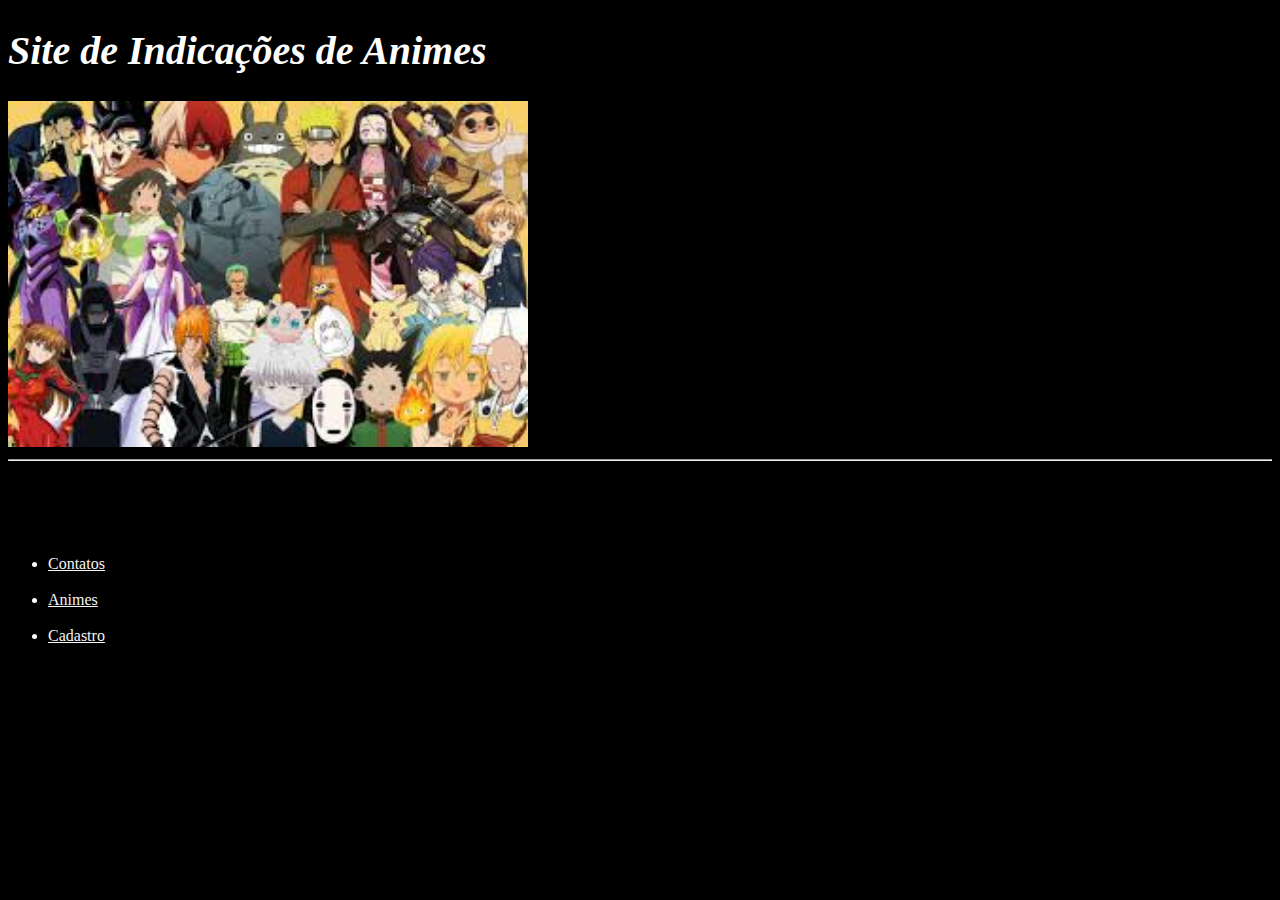
<file: index.html>
<!DOCTYPE html>
<html>

<head>
    <meta charset="utf-8">
    <meta name="viewport" content="width=device-width, initial-scale=1.0">
    <link rel="shortcut icon" href="/favicon.ico" type="image / x-icon">
    <title> IAnimes</title>
    <link rel="stylesheet" href="Style.css"> </head>


<body id="corpo">


    <header>
        <h1 id="title">Site de Indicações de Animes </h1>
        <img src="files/animes.jfif" alt="Logo da pagina" width=520 heigsht=520>>
        <hr> Olá Otakus estamos iniciando esse site para indicar animes pra vcs que são iniciantes. Espero que vcs possam aproveitar.

        <p>Nos links <strong>abaixo </strong>
            <br> vocês vão poder acessar o que vcs procurarem.

    </header>


    <nav>
        <ul class="listas">
            <li>
                <a href="contact.html" , class="links">Contatos</a>
            </li><br>
            <li> <a href="files/Animes.html" , class="links">Animes</a></li><br>
            <li>
                <a href="Cadastro.html" , class="links">Cadastro</a>
            </li>
        </ul>
    </nav>
    <br><br>


    <footer></footer>
</body>

</html>
</file>
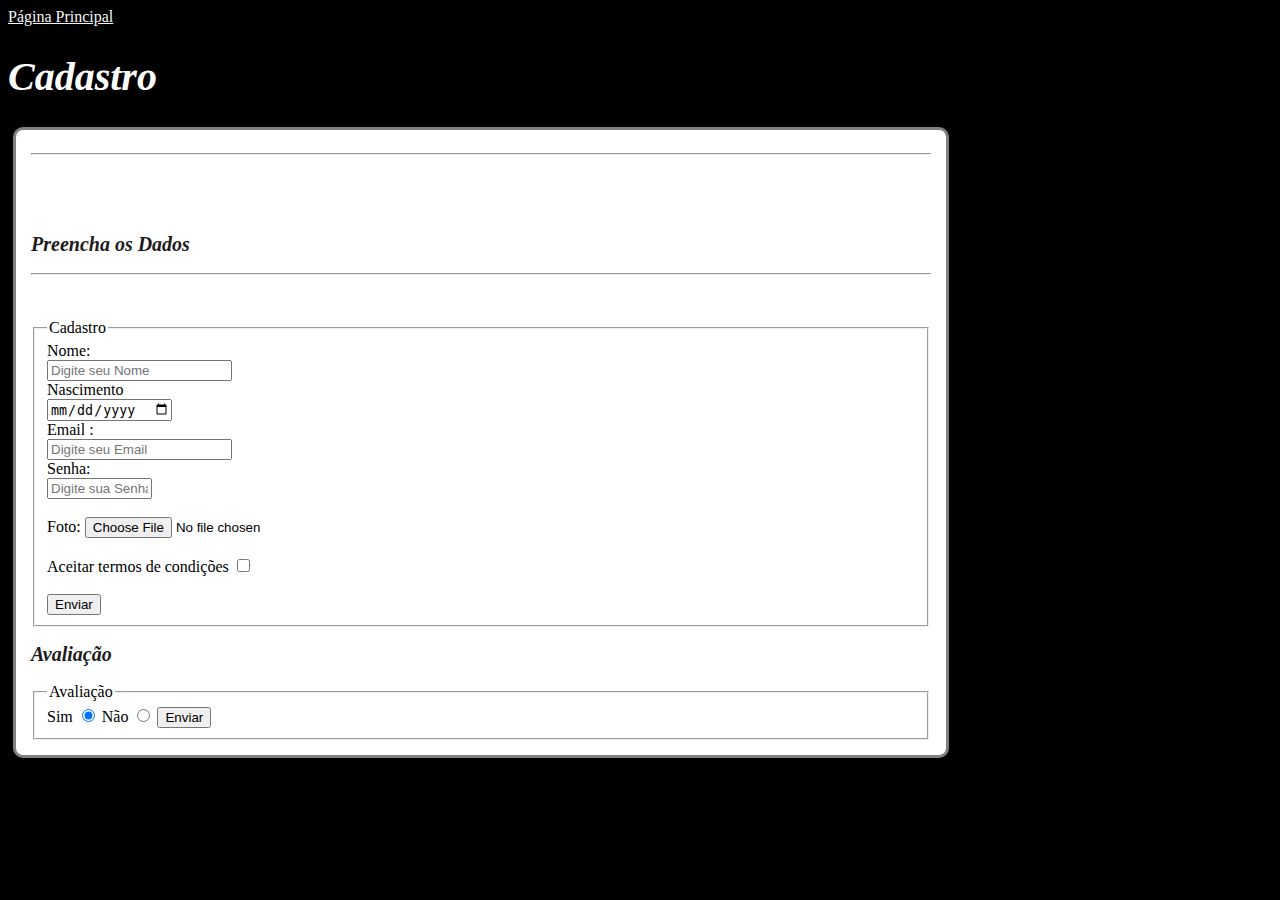
<file: Cadastro.html>
<!DOCTYPE html>
<html lang="en">

<head>
    <meta charset="UTF-8">
    <meta http-equiv="X-UA-Compatible" content="IE=edge">
    <meta name="viewport" content="width=device-width, initial-scale=1.0">
    <title>IAnimes</title>
    <link rel="stylesheet" href="Style.css"> </head>
</head>

<body id="corpo">
    <a href="index.html" , class="links">Página Principal </a>


    </P>
    <header>
        <h1 id="title">Cadastro</h1>
        <article class="conteudo">

            <hr><br><br><br>
            <h2 class="subtitle">Preencha os Dados</h2>
            <hr> <br><br>
            <form id="Cadastro" action="" method="Post" enctype="multipart/form-data">

                <fieldset form="Cadastro">
                    <legend>
                        Cadastro
                    </legend>
                    <label> Nome:</label><br>
                    <input type="text" placeholder="Digite seu Nome " required, autocomplete="name"><br>
                    <label>Nascimento</label><br>
                    <input type="date" placeholder="Seu ano de nascimento" required>
                    <br>

                    <label for=""> Email :  </label><br>
                    <input type="email" placeholder="Digite seu Email" required, autocomplete="on"><br>
                    <label for="">Senha:</label><br>
                    <input type="password" placeholder="Digite sua Senha " required, minlength="6" maxlength="10" size="10" autocomplete="on" title="Senha com no minimo 6 caracteres e no máximo 10 caracteres."> <br><br>
                    <label>Foto:</label>
                    <input type="file" accept="all" title="Enviar seu Curriculo"><br><br>
                    <label for="Termos">Aceitar termos de condições</label>
                    <input type="checkbox" name="termos" id="Termos"><br><br>
                    <button>Enviar </button>
                </fieldset>
                <h2 class="subtitle">Avaliação</h2>
                <fieldset>
                    <legend>Avaliação</legend>
                    <label for="yep">Sim </label>
                    <input checked type="radio" id="yep" name="avalição" value="yes">
                    <!--Avaliação-->

                    <label for="nono">Não</label>
                    <input type="radio" id="nono" name="Avaliação" value="no">
                    <button form="submit">Enviar</button>
                </fieldset>



            </form>
        </article>
    </header>

</body>

</html>
</file>
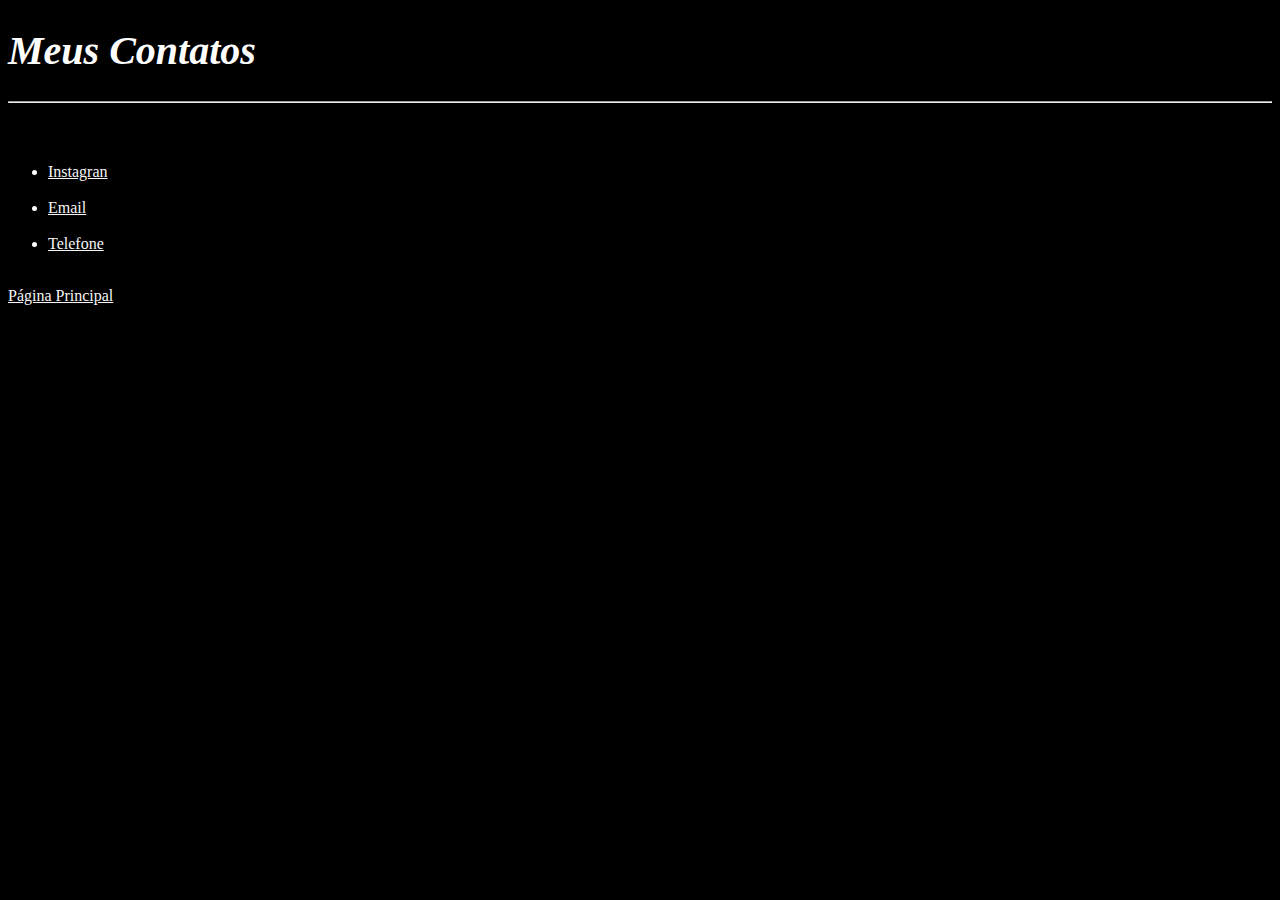
<file: contact.html>
<!DOCTYPE html>
<html lang="pt-br">

<head>
    <meta charset="utf-8">
    <meta name="viewport" content="width=device-width, initial-scale=1.0">
    <title> Contatos</title>
    <link rel="stylesheet" href="Style.css"> </head>

</head>


<body id="corpo">
    <header>

        <h1 id="title">Meus Contatos</h1>
        <hr><br><br>

        <ul class="listas">
            <li><a href="https://www.instagram.com/ramonuriel_/" target="blank" , class="links">Instagran</a></li><br>
            <li><a href="https://mail.google.com/mail/u/0/#inbox" target="blank" , class="links"> Email </a></li><br>
            <li><a href="tel:+5581984424031" target="blank" , class="links">Telefone </a> </li><br>
        </ul>


    </header>



    <a href="index.html" class="links">Página Principal </a>

</body>

</html>
</file>
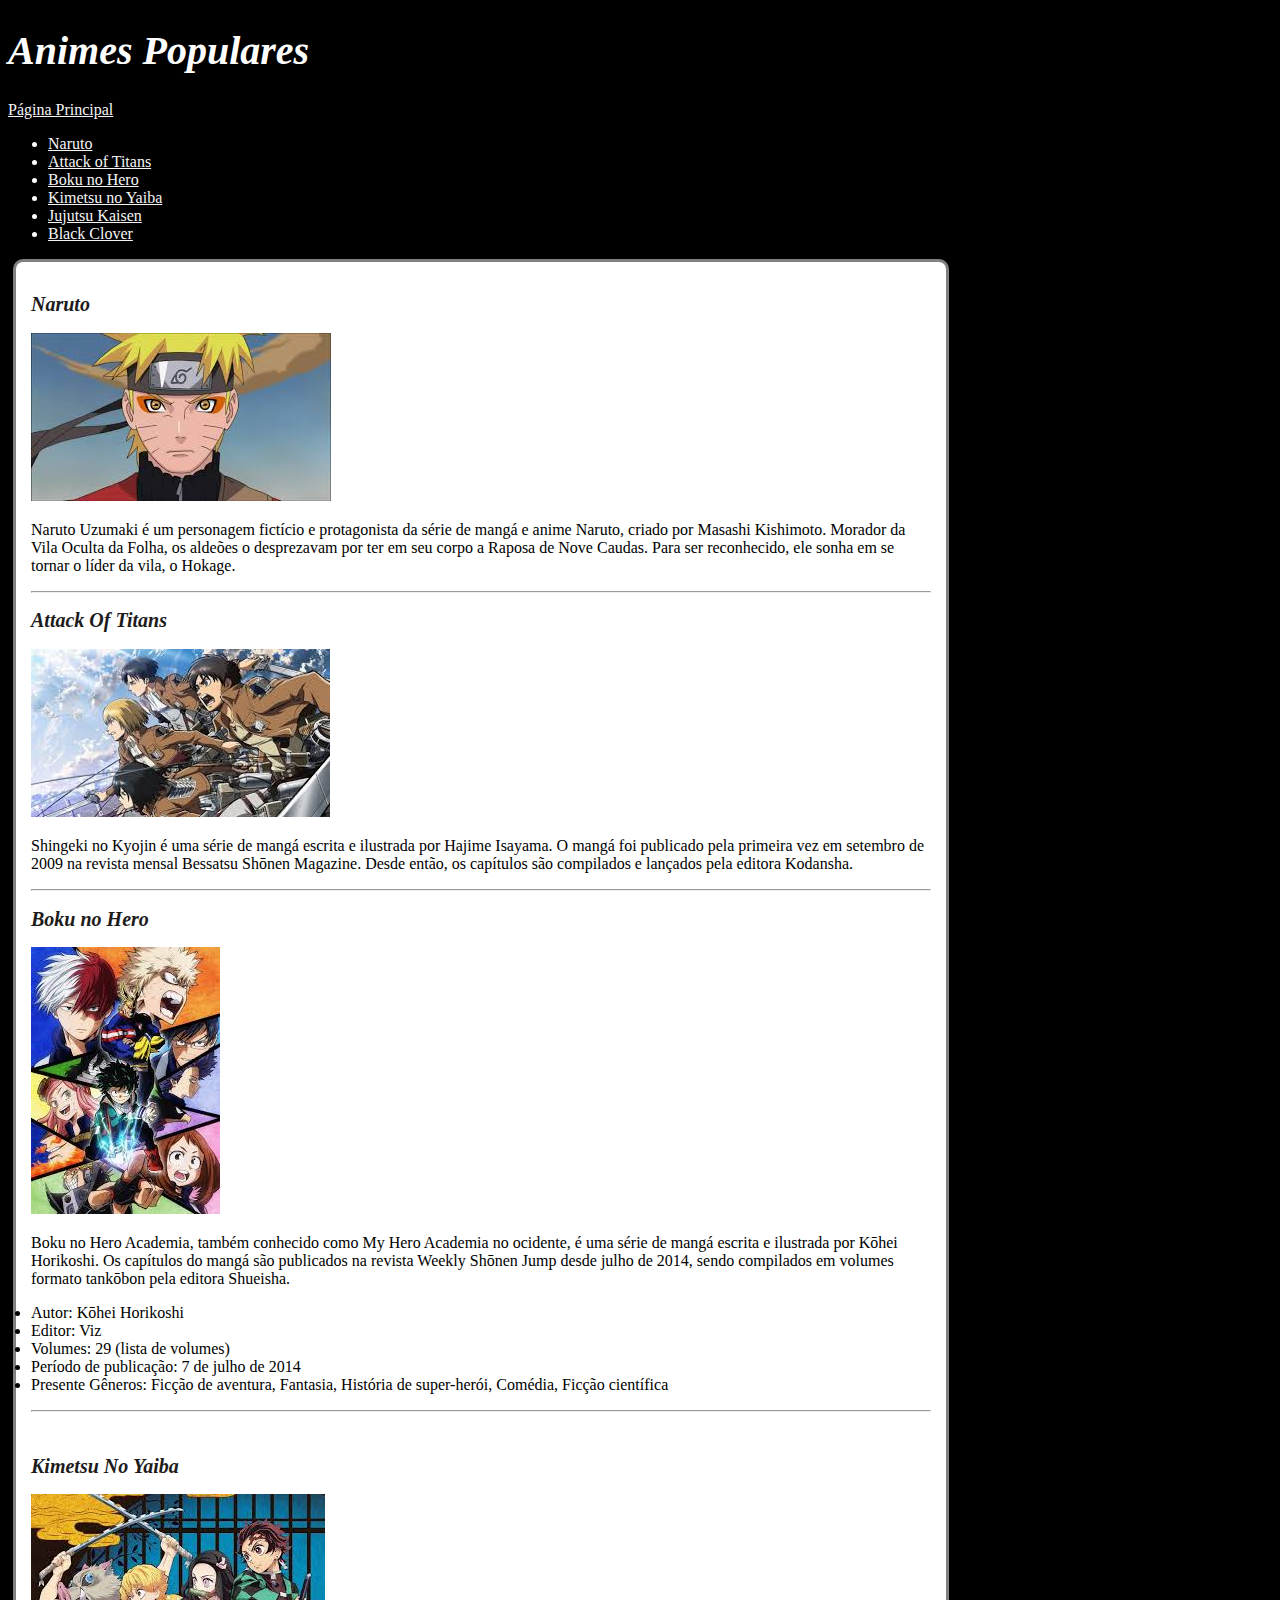
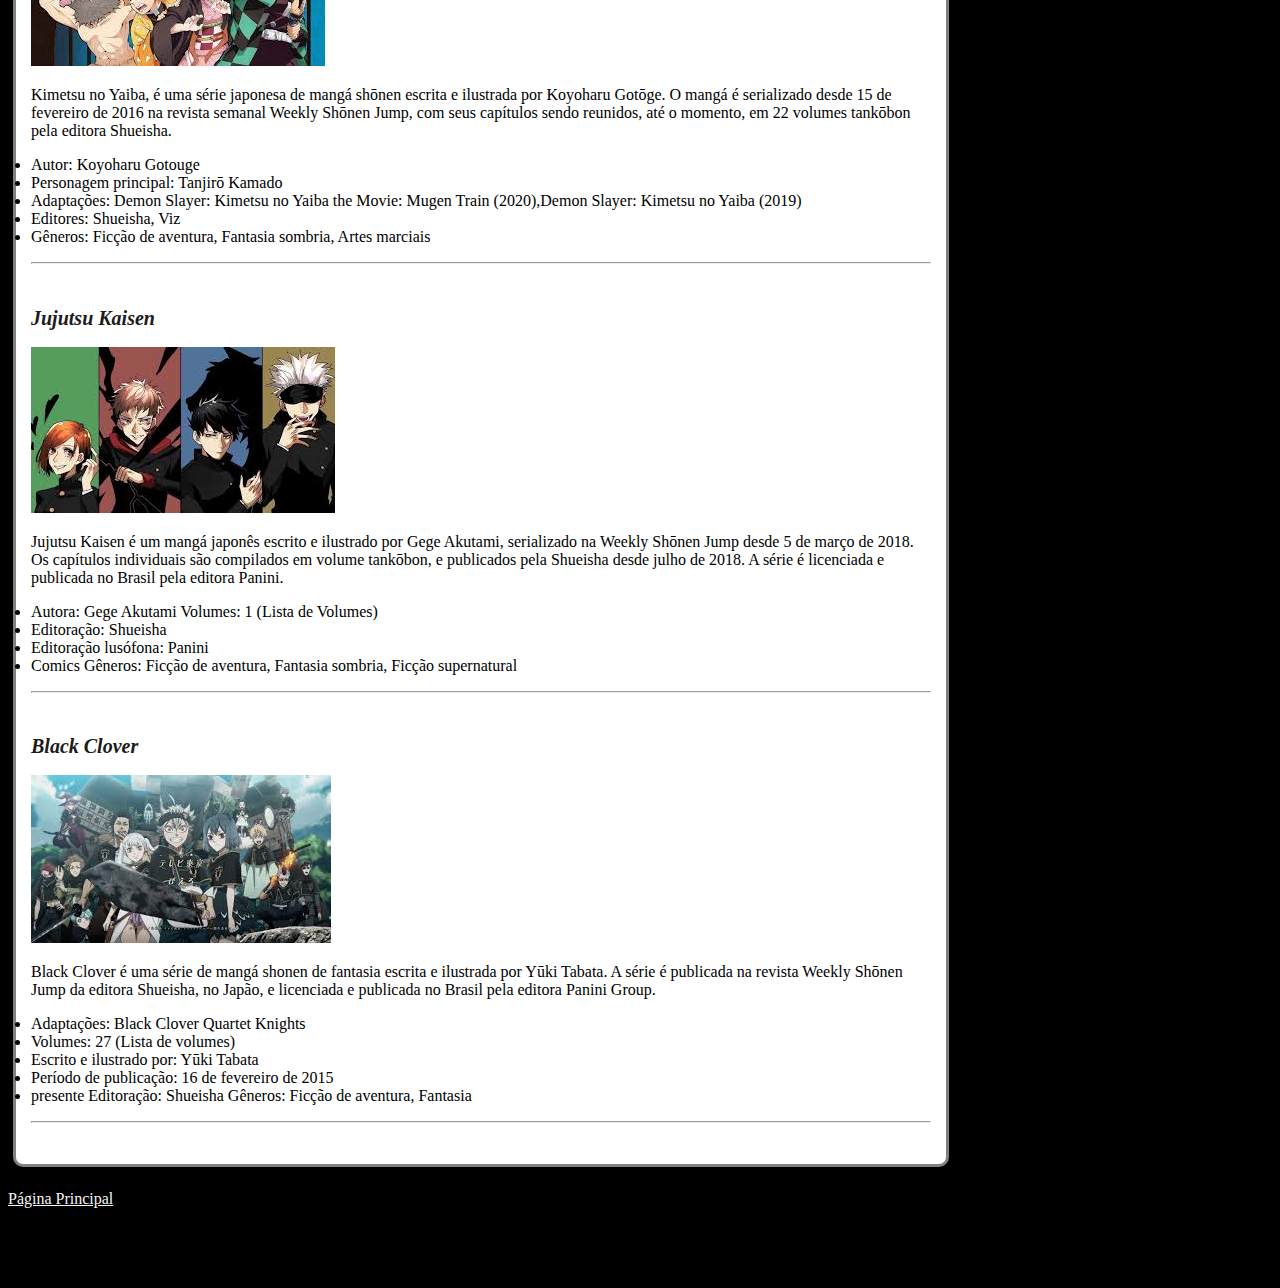
<file: files/Animes.html>
<!DOCTYPE html>
<html lang="en">

<head>
    <meta charset="UTF-8">
    <meta http-equiv="X-UA-Compatible" content="IE=edge">
    <meta name="viewport" content="width=device-width, initial-scale=1.0">
    <title>Animes</title>
    <link rel="stylesheet" href="../Style.css"> </head>
</head>

<body id="corpo">




    <h1 id="title">Animes Populares</h1>
    <p>
        <a href="../index.html" , class="links">Página Principal</a><br>
        <ul class="listas">
            <li><a href="#Naruto" , class="links">Naruto</a></li>
            <li><a href="#AOT" , class="links">Attack of Titans</a></li>
            <li><a href="#BNH" , class="links">Boku no Hero</a></li>
            <li><a href="#Kimetsu" , class="links">Kimetsu no Yaiba</a></li>
            <li><a href="#Jujutsu" , class="links">Jujutsu Kaisen</a></li>
            <li><a href="#BC" , class="links">Black Clover</a></li>
        </ul>

        <article class="conteudo">
            <H2 id="Naruto" class="subtitle">Naruto</H2>
            <img src="naruto.jfif" alt="Imagem do Anime Naruto">
            <br>
            <p class="paragrafo"> Naruto Uzumaki é um personagem fictício e protagonista da série de mangá e anime Naruto, criado por Masashi Kishimoto. Morador da Vila Oculta da Folha, os aldeões o desprezavam por ter em seu corpo a Raposa de Nove Caudas. Para ser reconhecido,
                ele sonha em se tornar o líder da vila, o Hokage.</p>
            <hr>

            <h2 id="AOT" class="subtitle">Attack Of Titans</h2>

            <img src="AOT.jfif" alt="Imagem do Anime Shiguenki no Kyojin">
            <p class="paragrafo"> Shingeki no Kyojin é uma série de mangá escrita e ilustrada por Hajime Isayama. O mangá foi publicado pela primeira vez em setembro de 2009 na revista mensal Bessatsu Shōnen Magazine. Desde então, os capítulos são compilados e lançados pela
                editora Kodansha.
            </p>
            <hr>

            <h2 id="BNH" class="subtitle">Boku no Hero</h2>
            <img src="BNH.jfif" alt="Imagem do Anime Boku no Hero"><br>
            <p class="paragrafo">Boku no Hero Academia, também conhecido como My Hero Academia no ocidente, é uma série de mangá escrita e ilustrada por Kōhei Horikoshi. Os capítulos do mangá são publicados na revista Weekly Shōnen Jump desde julho de 2014, sendo compilados
                em volumes formato tankōbon pela editora Shueisha.<br>
                <li>Autor: Kōhei Horikoshi</li>
                <li>Editor: Viz </li>
                <li>Volumes: 29 (lista de volumes)</li>
                <li>Período de publicação: 7 de julho de 2014</li>
                <li>Presente Gêneros: Ficção de aventura, Fantasia, História de super-herói, Comédia, Ficção científica
                </li>
            </p>
            <hr><br>

            <h2 id="Kimetsu" class="subtitle">Kimetsu No Yaiba</h2>
            <img src="Kimetsu.jfif" alt="Imagem do Anime Kimetsu no Yaiba"><br>
            <p class="paragrafo"> Kimetsu no Yaiba, é uma série japonesa de mangá shōnen escrita e ilustrada por Koyoharu Gotōge. O mangá é serializado desde 15 de fevereiro de 2016 na revista semanal Weekly Shōnen Jump, com seus capítulos sendo reunidos, até o momento, em
                22 volumes tankōbon pela editora Shueisha.<br>
                <li>Autor: Koyoharu Gotouge</li>
                <li>Personagem principal: Tanjirō Kamado </li>
                <li>Adaptações: Demon Slayer: Kimetsu no Yaiba the Movie: Mugen Train (2020),Demon Slayer: Kimetsu no Yaiba (2019)</li>
                <li>Editores: Shueisha, Viz</li>
                <li>Gêneros: Ficção de aventura, Fantasia sombria, Artes marciais
                </li>
            </p>
            <hr><br>

            <h2 id="Jujutsu" class="subtitle">Jujutsu Kaisen</h2>
            <img src="jujutsu.jfif" alt="Imagem do Anime Jujutsu Kaisen"><br>
            <p class="paragrafo">Jujutsu Kaisen é um mangá japonês escrito e ilustrado por Gege Akutami, serializado na Weekly Shōnen Jump desde 5 de março de 2018. Os capítulos individuais são compilados em volume tankōbon, e publicados pela Shueisha desde julho de 2018.
                A série é licenciada e publicada no Brasil pela editora Panini.<br>
                <li>Autora: Gege Akutami Volumes: 1 (Lista de Volumes)</li>
                <li>Editoração: Shueisha</li>
                <li>Editoração lusófona: Panini </li>
                <li> Comics Gêneros: Ficção de aventura, Fantasia sombria, Ficção supernatural</li>
            </p>
            <hr><br>

            <h2 id="BC" class="subtitle">Black Clover</h2>
            <img src="BC.jfif" alt="Imagem do Anime Black Clover"><br>
            <p class="paragrafo">Black Clover é uma série de mangá shonen de fantasia escrita e ilustrada por Yūki Tabata. A série é publicada na revista Weekly Shōnen Jump da editora Shueisha, no Japão, e licenciada e publicada no Brasil pela editora Panini Group. <br>
                <li>Adaptações: Black Clover Quartet Knights</li>
                <li>Volumes: 27 (Lista de volumes) </li>
                <li> Escrito e ilustrado por: Yūki Tabata</li>
                <li> Período de publicação: 16 de fevereiro de 2015 </li>
                <li>presente Editoração: Shueisha Gêneros: Ficção de aventura, Fantasia</li>
            </p>
            <hr><br>


        </article><br>



        <a href="../index.html" , class="links">Página Principal</a><br><br><br><br><br>
</body>


</html>
</file>
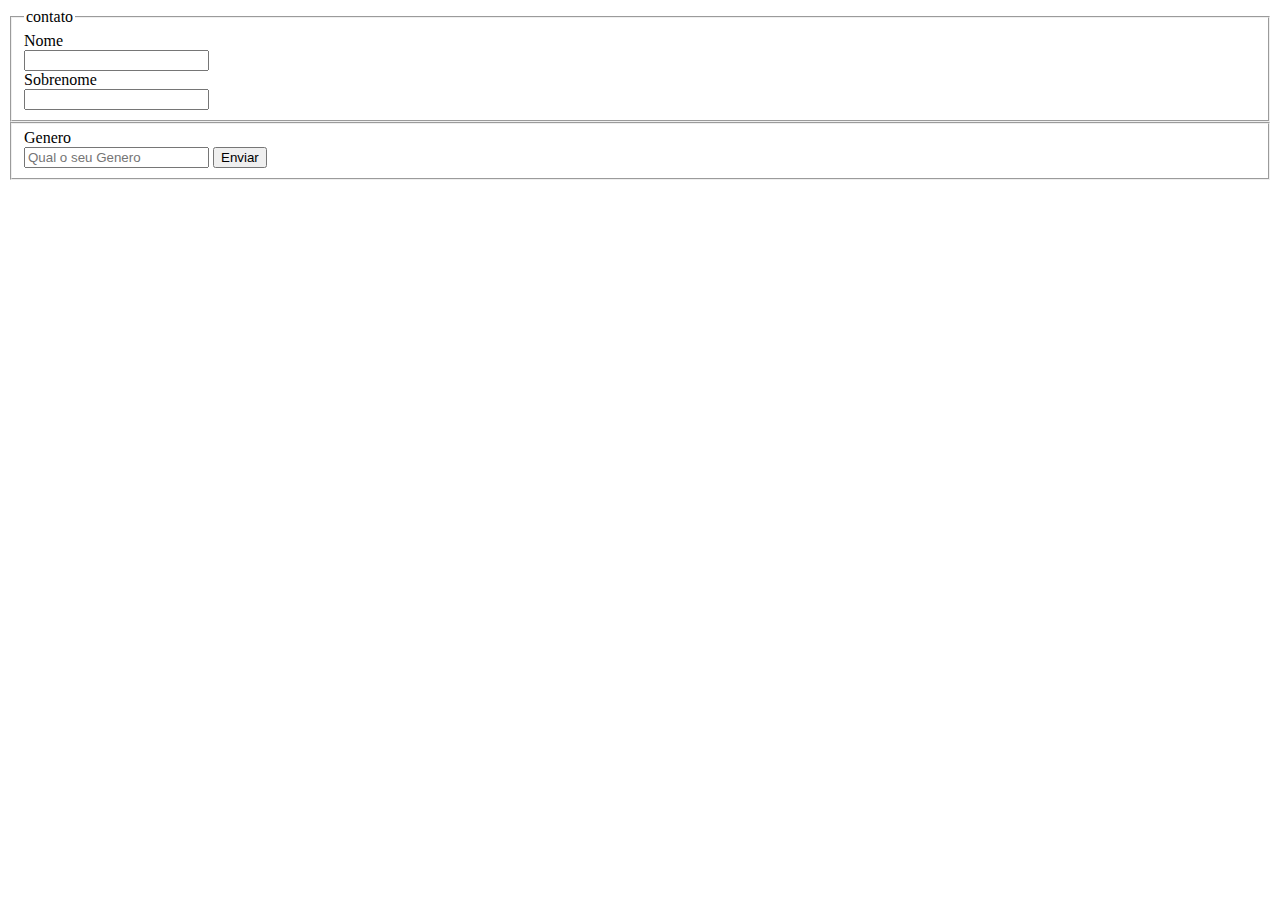
<file: files/images.html>
<!DOCTYPE html>
<html lang="en">

<head>
    <meta charset="UTF-8">
    <meta http-equiv="X-UA-Compatible" content="IE=edge">
    <meta name="viewport" content="width=device-width, initial-scale=1.0">
    <title>Document</title>
</head>

<bodybgcolor="Black" text="white">
    <form action="">
        <fieldset>
            <legend>contato</legend>

            <label for="">Nome</label><br>
            <input type="text"><br>
            <label for="">Sobrenome</label><br>
            <input type="text"><br>


        </fieldset>
    </form>

    <form action="">
        <fieldset>
            <label for="">Genero</label><br>
            <input type="text" list="fruitsdata" placeholder="Qual o seu Genero" />

            <datalist id="fruitsdata">
            <option>Masculino</option>
            <option>Feminino</option>
            <option>Transgenero</option>
            <option>Não Definido</option>
            <option>Outro</option>
            

        </datalist>

            <button type="submit">Enviar</button>
        </fieldset>
    </form>




    </body>
    <imput type="text" list="fruitsdata" aria-placeholder="Qual o seu Genero" />

    <datalist id="fruitsdata">
            <option>Masculino</option>
            <option>Feminino</option>
            <option>Transgenero</option>
            <option>Não Definido</option>
            <option>Outro</option>

        </datalist>

</html>
</file>
<file: Style.css>
.listas {
        color: white;
    }
    
    .links {
        color: whitesmoke;
        font-style: arial;
    }
    
    #corpo {
        background-color: black;
        color: black;
        font: arial small-caps normal 15px/1.3em Arial, sans-serif;
        margin: center;
    }
    
    #title {
        font-size: 40px;
        font-style: oblique;
        color: white;
    }
    
    .subtitle {
        font-size: 20px;
        font-style: italic;
        color: rgb(32, 27, 27);
    }
    
    .paragrafo {
        font-size: medium;
        font-style: inherit;
    }
    
    .conteudo {
        background: white;
        padding: 15px;
        border: 3px solid gray;
        margin: 5px;
        border-radius: 10px;
        width: 900px;
        margin: center;
    }
</file>
